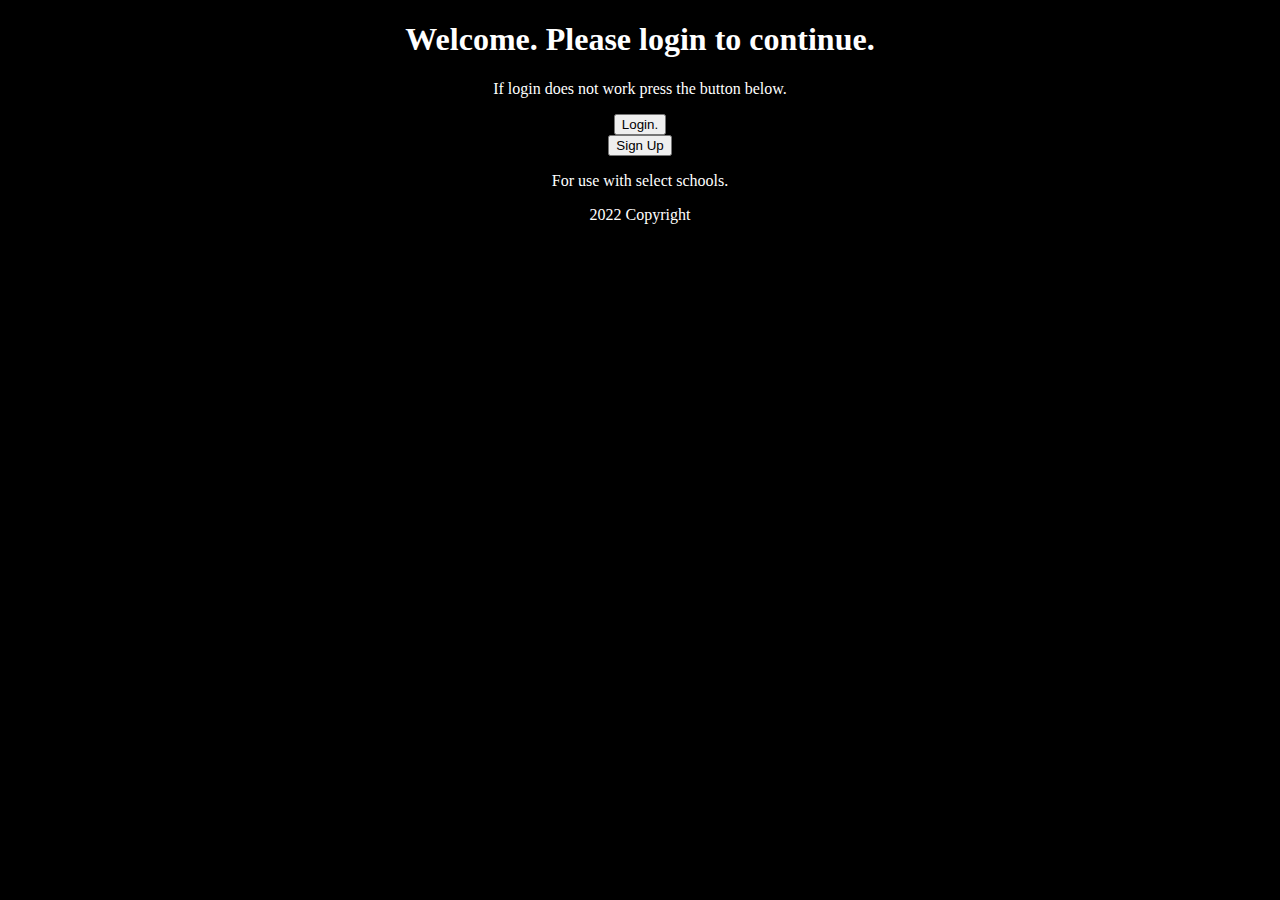
<file: index.html>
<!DOCTYPE html>
<html>
  <head>
    <body style="background-color:black;"></body>
    <link type="text/css" rel="stylesheet" href="style.css" media="screen" />
    <title>Test Page</title>
  </head>
  <body>
    <link type="text/css" rel="stylesheet" href="style.css" media="screen" />
    <h1>Welcome. Please login to continue.</h1>
    <div align=center><script type="text/javascript" src="https://c1hbm108.caspio.com/dp/4e20b00028f05d51c95b412d954b/emb"></script></div>
    <div align=center><p>If login does not work press the button below.</p></div>
    <div align=center><button onClick="window.location.reload();  ">Login.</button></div>
    <div align=center><a href="signup.html"><button>Sign Up</button></a></div>
    <p>For use with select schools.</p>
    <p>2022 Copyright</p>
  </body>
</html>
</file>
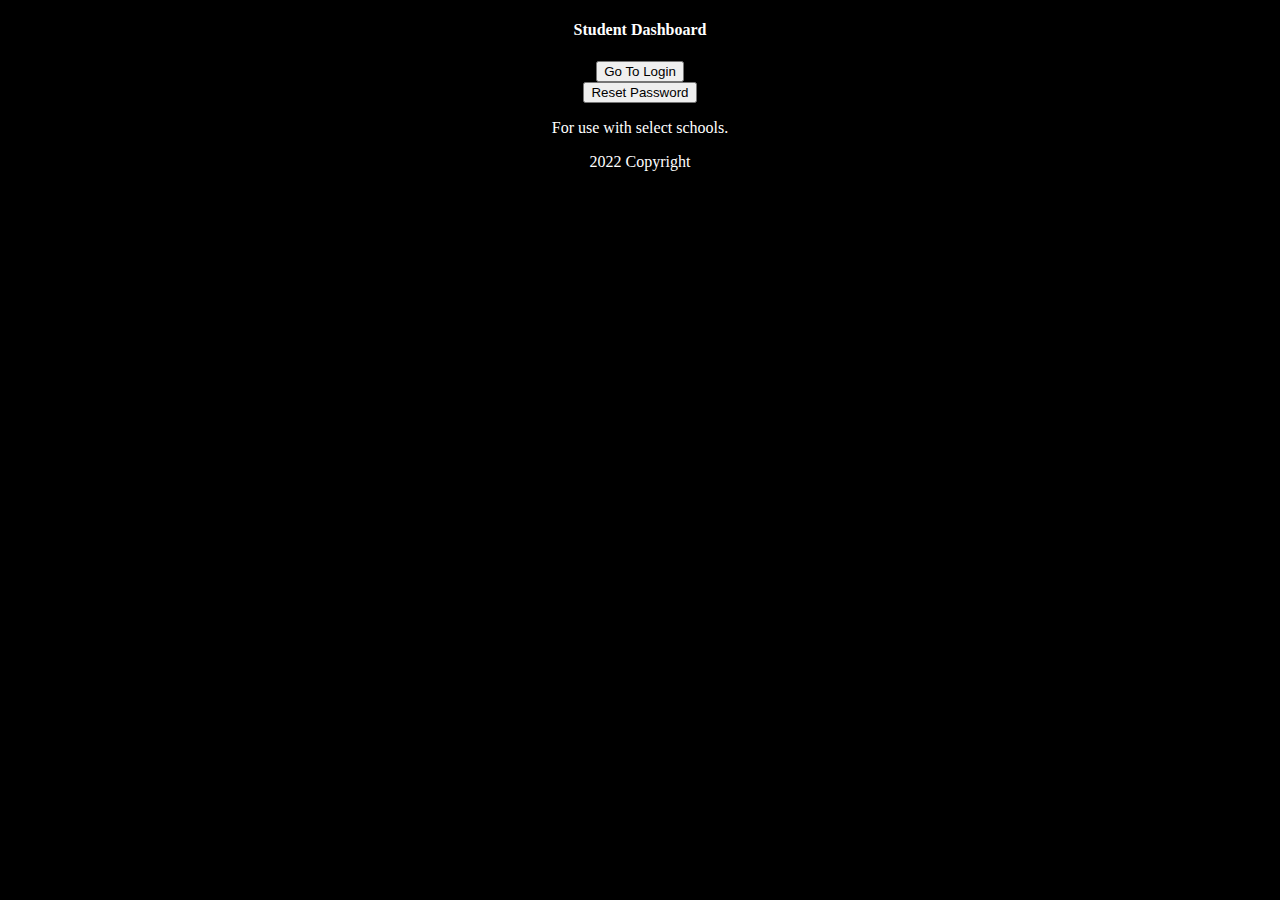
<file: account.html>
<!DOCTYPE html>
<html>
  <head>
    <link rel="stylesheet" type="text/css" href="style.css" media="screen" />
    <title>Student Dashboard</title>
  </head>
  <body>
    <h4>Student Dashboard</h4>
    <div align=center><script type="text/javascript" src="https://c1hbm108.caspio.com/dp/4e20b000b5210849e874433b91f6/emb"></script></div>
    <div align=center><a href="index.html"><button>Go To Login</button></a></div>
    <div align=center><a href="passwordreset.html"><button>Reset Password</button></a></div>
    <p>For use with select schools.</p>
    <p>2022 Copyright</p>
  </body>
</html>
</file>
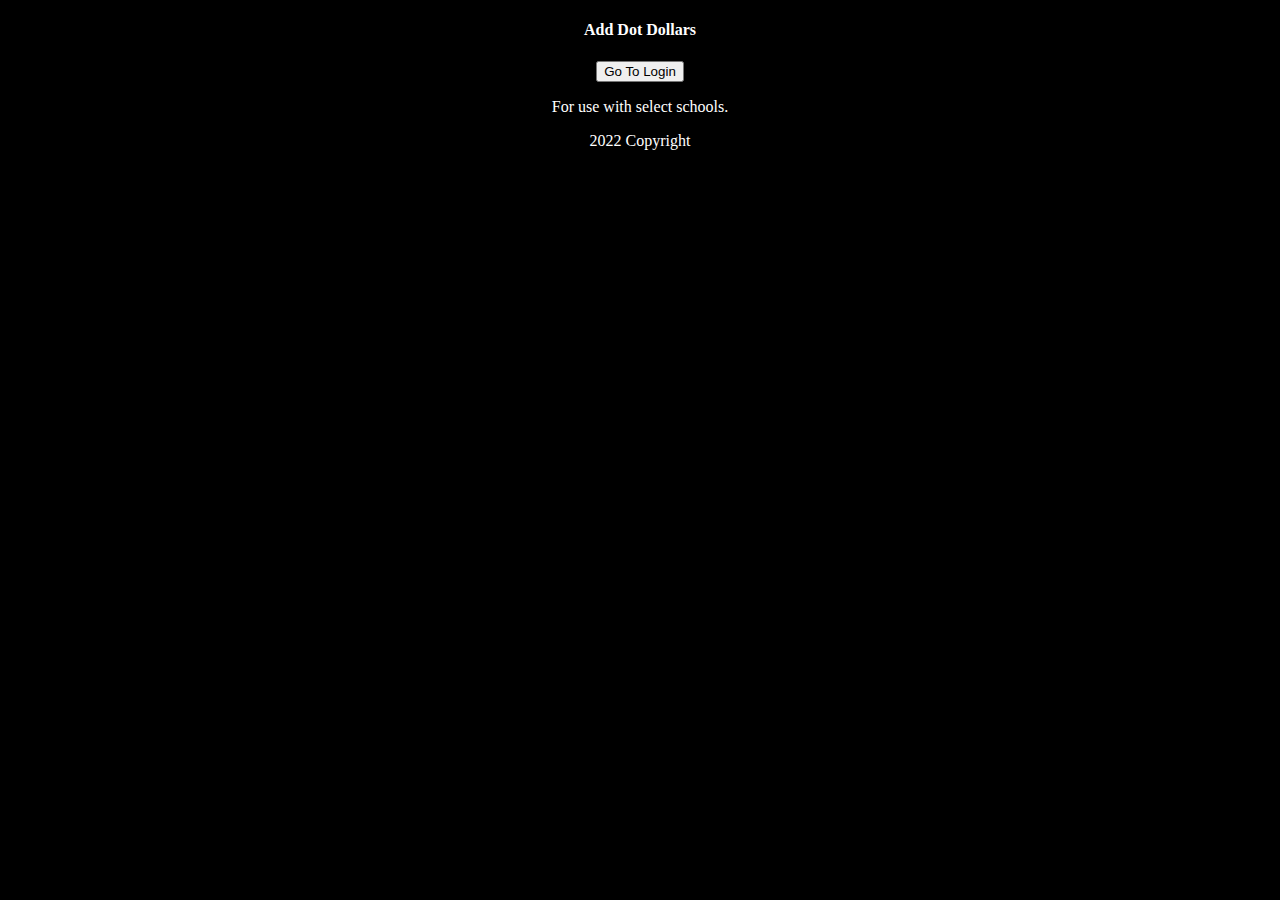
<file: addmoney.html>
<!DOCTYPE html>
<html>
  <head>
    <link rel="stylesheet" type="text/css" href="style.css" media="screen" />
    <title>Add Money</title>
  </head>
  <body>
    <h4>Add Dot Dollars</h4>
   <div align=center><script type="text/javascript" src="https://c1hbm108.caspio.com/dp/4e20b000eb5f7aee964b4404b4ab/emb"></script></div>
    <div align=center><a href="index.html"><button>Go To Login</button></a></div>
    <p>For use with select schools.</p>
    <p>2022 Copyright</p>
  </body>
</html>
</file>
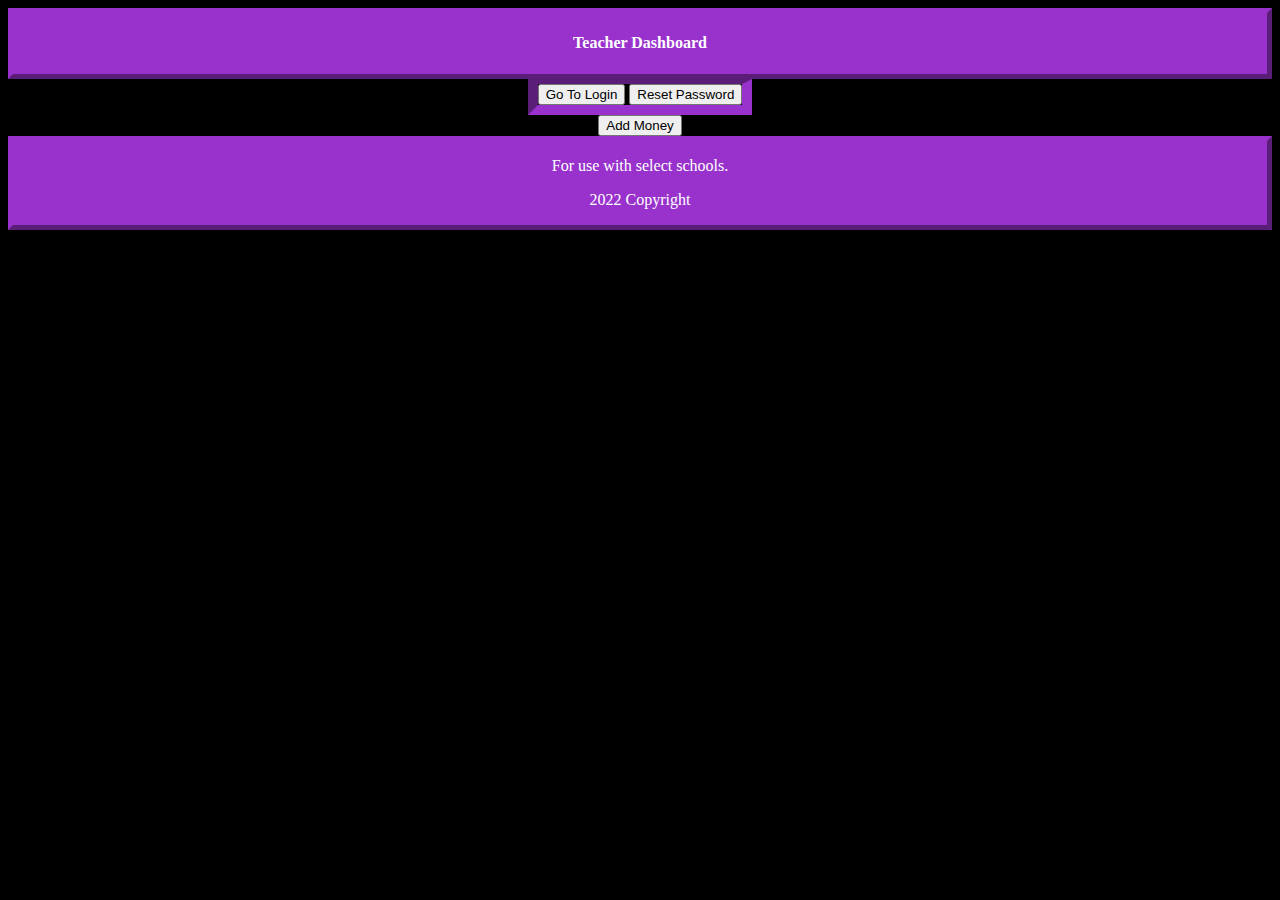
<file: adminaccount.html>
<!DOCTYPE html>
<html>
  <head>
    <body style="background-color:black;"></body>
    <link rel="stylesheet" type="text/css" href="style.css" media="screen" />
    <title>Teacher Dashboard</title>
  </head>
  <body>
    <div class="jpHeadC" align="center"><h4>Teacher Dashboard</h4></div>
    <div class="jpCC" align=center><script type="text/javascript" src="https://c1hbm108.caspio.com/dp/4e20b000b5210849e874433b91f6/emb"></script>
    <a href="index.html"><button>Go To Login</button></a>
    <a href="passwordreset.html"><button>Reset Password</button></a></div>
    <div align="center"><a href="addmoney.html"><button>Add Money</button></a></div>
    <div class="jpHeadC" align="center"><p>For use with select schools.</p>
    <p>2022 Copyright</p></div>
  </body>
</html>
</file>
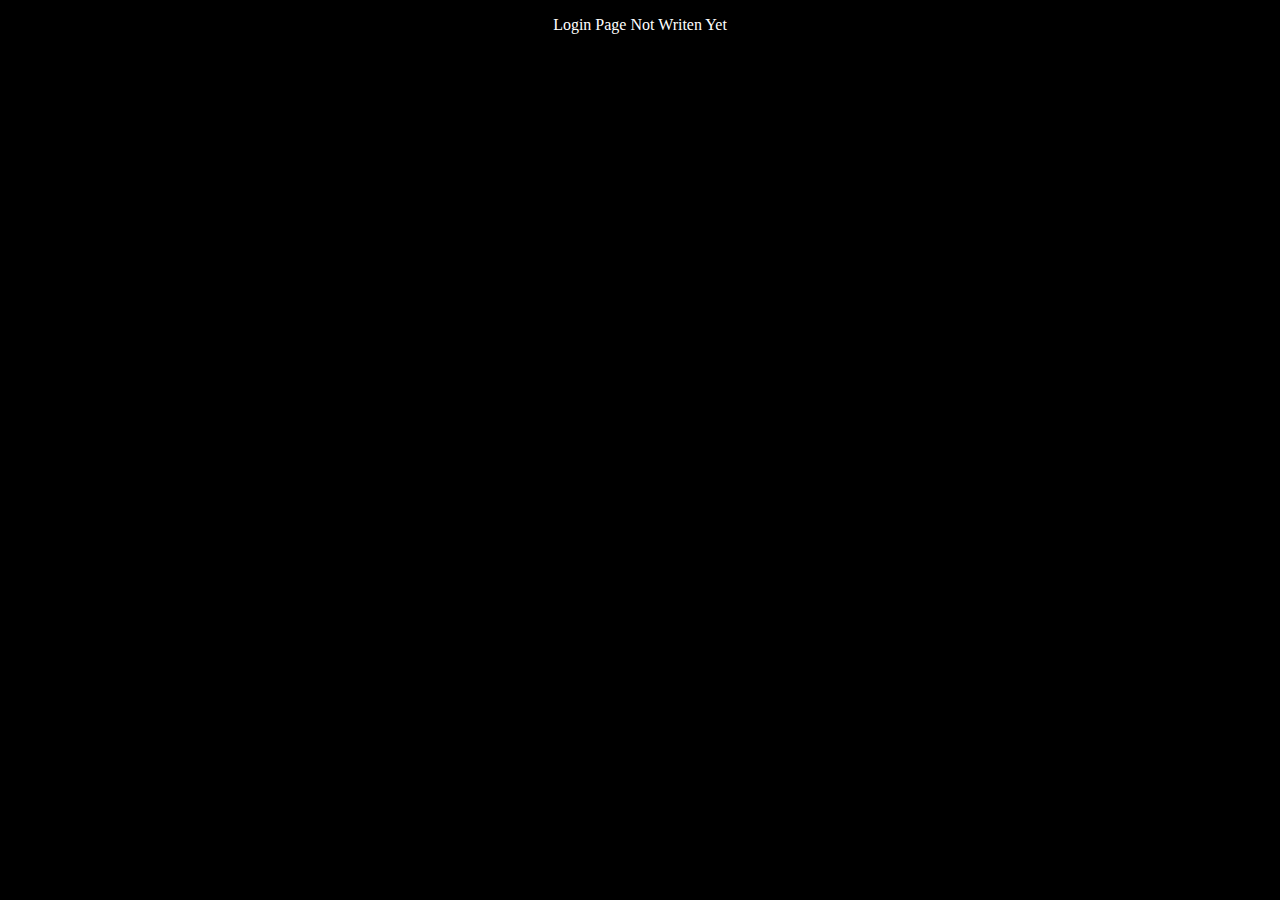
<file: login.html>
<!DOCTYPE html>
<html>
  <head>
    <link rel="stylesheet" type="text/css" href="style.css" media="screen" />
    <body>
        <p>Login Page Not Writen Yet</p>
        <log href="log.txt"/>
    </body>
  </head>
</html>
</file>
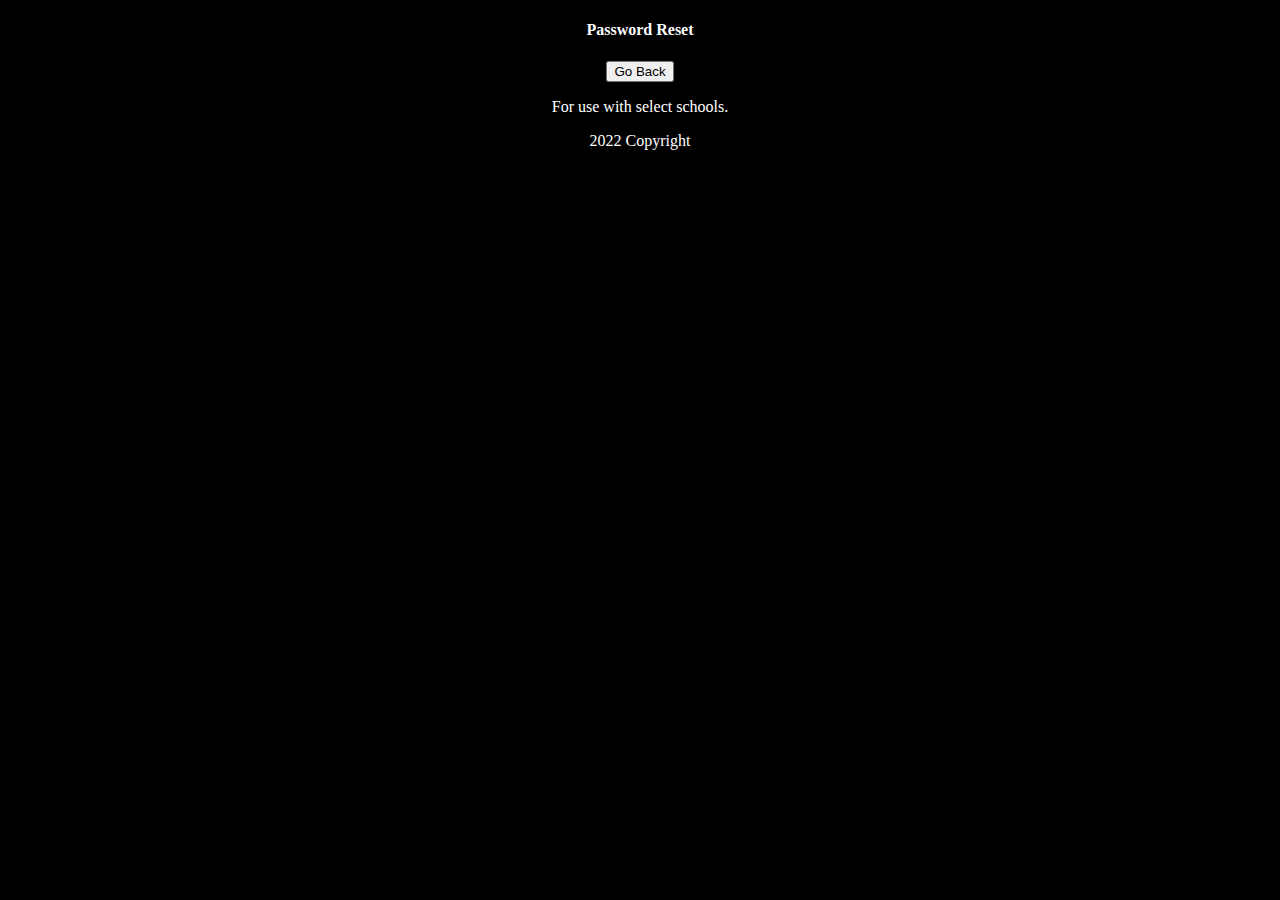
<file: passwordreset.html>
<!DOCTYPE html>
<html>
  <head>
    <link rel="stylesheet" type="text/css" href="style.css" media="screen" />
    <title>Password Reset</title>
  </head>
  <body>
    <h4>Password Reset</h4>
   <div align=center><script type="text/javascript" src="https://c1hbm108.caspio.com/dp/4E20B00078a74a894ff84191a0cd/emb"></script></div>
    <div align=center><a href="index.html"><button>Go Back</button></a></div>
    <p>For use with select schools.</p>
    <p>2022 Copyright</p>
  </body>
</html>
</file>
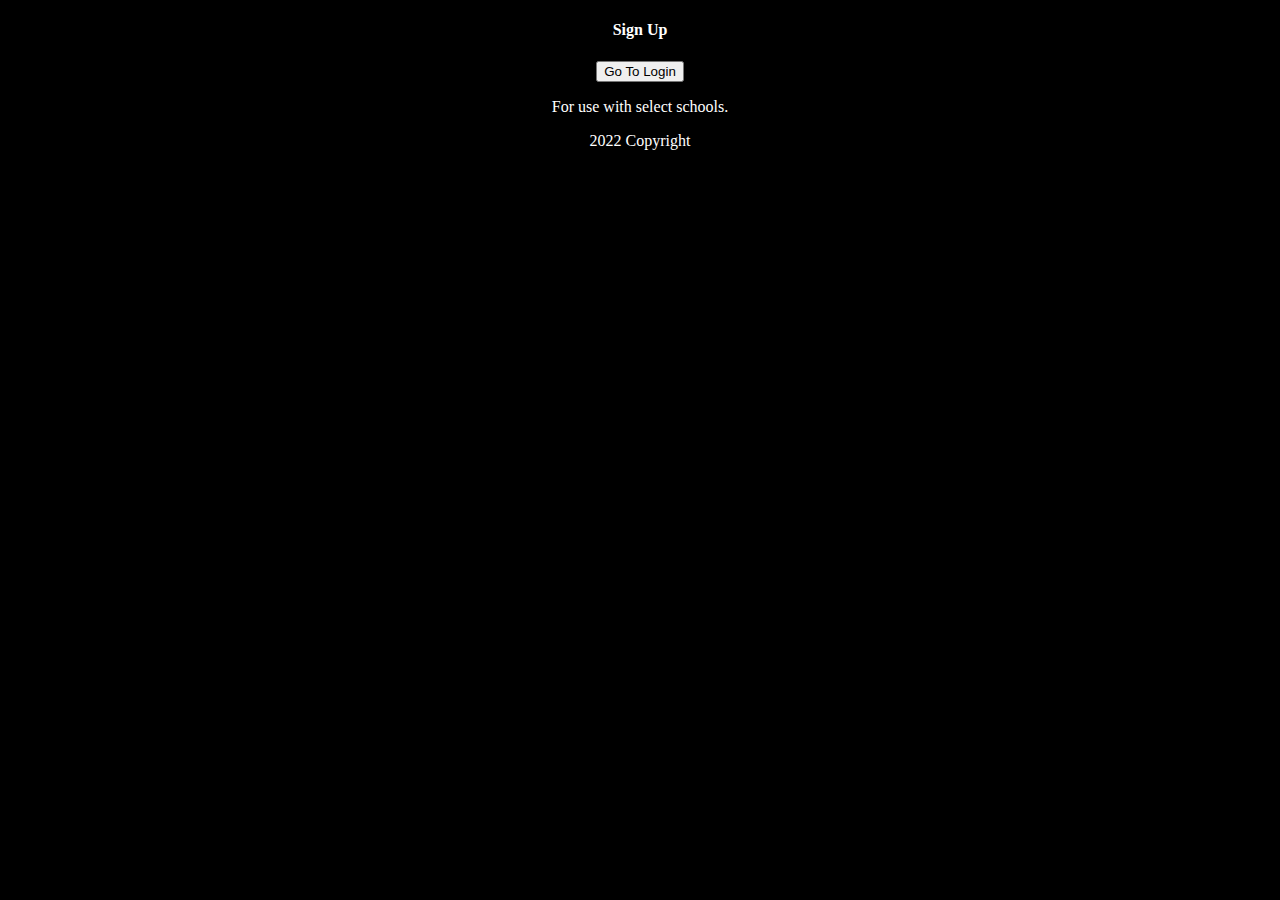
<file: signup.html>
<!DOCTYPE html>
<html>
  <head>
    <link rel="stylesheet" type="text/css" href="style.css" media="screen" />
  </head>
  <body>
    <h4>Sign Up</h4>
    <div align=center><script type="text/javascript" src="https://c1hbm108.caspio.com/dp/4e20b000f64669869f4e49c4ac94/emb"></script></div>
    <div align=center><a href="index.html"><button>Go To Login</button></a></div>
    <p>For use with select schools.</p>
    <p>2022 Copyright</p>
  </body>
</html>
</file>
<file: style.css>
�� . j p H e a d C   {  
         b o r d e r :   5 p x   o u t s e t   d a r k o r c h i d ;  
         b a c k g r o u n d :   d a r k o r c h i d ;  
 }  
  
 . j p C C   {  
         b o r d e r :   5 p x   i n s e t   d a r k o r c h i d ;  
         b o r d e r - l e f t - w i d t h :   1 0 p x ;  
         b o r d e r - r i g h t - w i d t h :   1 0 p x ;  
         w i d t h :   f i t - c o n t e n t ;  
         b o r d e r - b o t t o m - w i d t h :   1 0 p x ;  
         m a r g i n - l e f t :   a u t o ;  
         m a r g i n - r i g h t :   a u t o ;  
 }  
  
 . j p B C   {  
         b o r d e r :   5 p x   o u t s e t   d a r k o r c h i d ;  
         b o r d e r - l e f t - w i d t h :   1 0 p x ;  
         b o r d e r - r i g h t - w i d t h :   1 0 p x ;  
         w i d t h :   f i t - c o n t e n t ;  
         b o r d e r - b o t t o m - w i d t h :   1 0 p x ;  
         m a r g i n - l e f t :   a u t o ;  
         m a r g i n - r i g h t :   a u t o ;  
 }  
  
 p   {  
         t e x t - a l i g n :   c e n t e r ;  
         f o n t :   b o l d ;  
         c o l o r :   w h i t e ;  
 }  
  
 h 1   {  
         t e x t - a l i g n :   c e n t e r ;  
         f o n t :   b o l d ;  
         c o l o r :   w h i t e ;  
 }  
  
 h 3   {  
         t e x t - a l i g n :   c e n t e r ;  
         f o n t : b o l d ;  
         c o l o r :   w h i t e ;  
 }  
  
 b o d y   {  
         b a c k g r o u n d - c o l o r : b l a c k ;  
 }  
  
 h 4   {  
         t e x t - a l i g n :   c e n t e r ;  
         f o n t :   b o l d e r ;  
         c o l o r :   w h i t e ;  
 }
</file>
